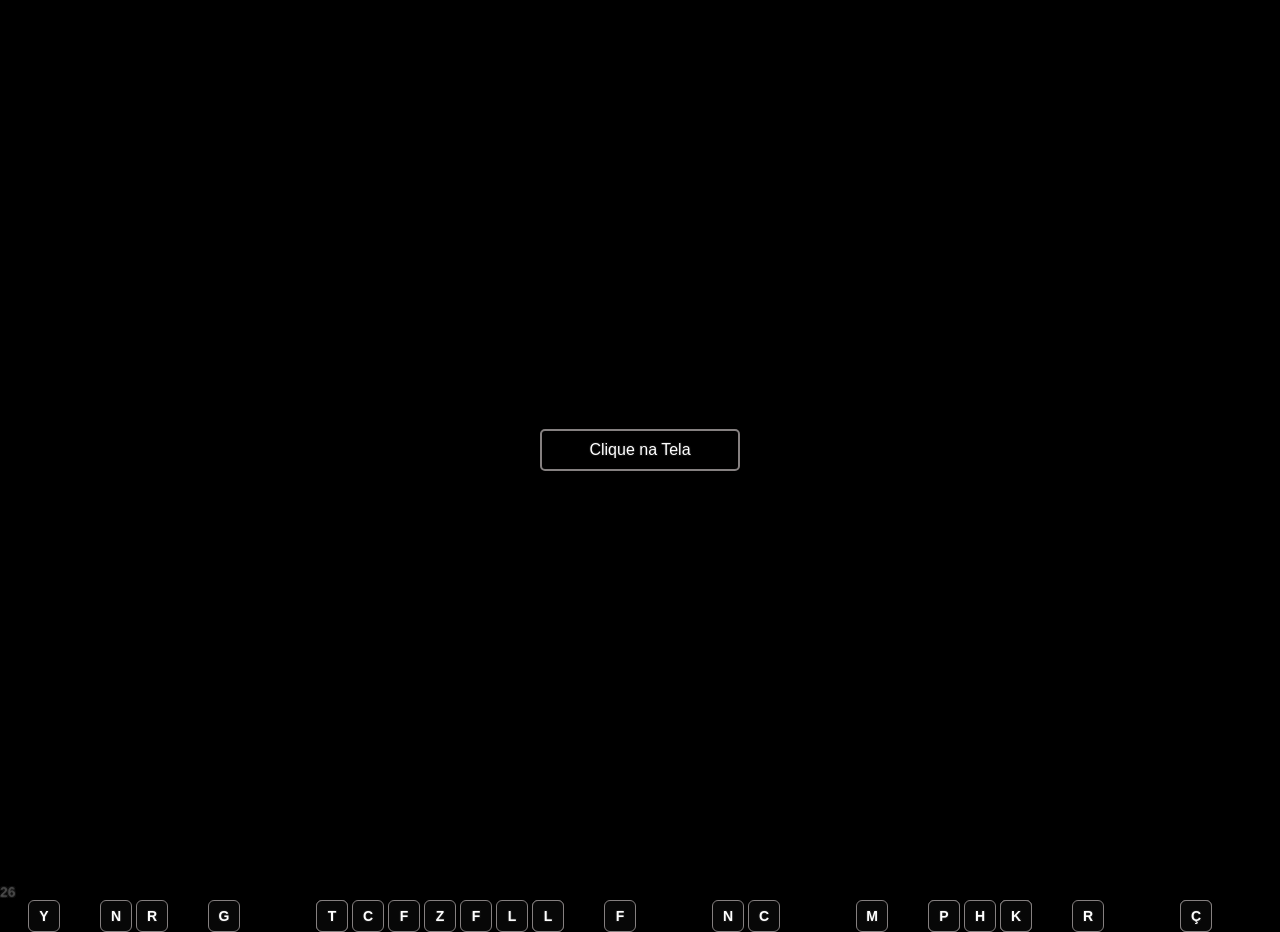
<file: index.html>
<!DOCTYPE html>
<html lang="pt-Br">
<head>
    <meta charset="UTF-8">
    <title>DatiloGame</title>
    <link rel="stylesheet" href="./src/game/game.css">
    <meta name="viewport" content="width=device-width, initial-scale=1.0">

    <!-- Google tag (gtag.js) -->
    <script async src="https://www.googletagmanager.com/gtag/js?id=G-40V41WBL67"></script>
    <script>
        window.dataLayer = window.dataLayer || [];
        function gtag(){dataLayer.push(arguments);}
        gtag('js', new Date());

        gtag('config', 'G-40V41WBL67');
    </script>

</head>
<body id="body">
    <!-- Music Player -->
    <audio id="player"></audio>
    <!-- Janela inicial fosca -->
    <div id="janela_inicial" class="windowDiv">
        <div id="gameDiv" class="ji_element">
        </div>
        <div id="ji_film" class="ji_element">
            <button id="button00" class="ji_element">Clique na Tela</button>
        </div>
        <div id="contDiv"><label id="contador">0</label></div>
    </div>
    <!-- Janela home -->
    <div id="janela_home" class="windowDiv">
        <div id="container" class="jh_element">
            <div id="lefthDiv" class="jh_element">
                <div id="imageDiv" class="jh_element">
                    <img src="./src/assets/datilogifAi.gif" 
                    alt="Gif datilo feito por ai" style="width: 100%; height: 100%; object-fit: cover;">
                </div>
            </div>
            <div id="middleDiv" class="jh_element">
                <h1 id="gameTitle" class="jh_element">Datilo Game</h1>
                <div id="nicknameDiv">
                    <label>Nick Name</label>
                    <input id="username" name="username" value="guest">
                </div>
                <button className="button" id="newGameButton">Novo Jogo
                </button>
                <button className="button" id="persoGameButton">Personalizar
                </button>
                <button className="button" id="configButton">Configurações
                </button>
            </div>
            <div id="rightDiv" class="jh_element">
                <div id="ranking" class="jh_element">TOP RANKING
                    <div id="rankingCapsule">
                        <table class="ranking-table">
                            <thead>
                                <tr>
                                <th>Posição</th>
                                <th>Nome</th>
                                <th>Score</th>
                                <th>T/S</th>
                                <th>Time</th>
                                </tr>
                            </thead>
                            <tbody>
                                <tr id="rank0">
                                <td>1º</td>
                                <td></td>
                                <td></td>
                                <td></td>
                                <td></td>
                                </tr>
                                <tr id="rank1">
                                <td>2º</td>
                                <td></td>
                                <td></td>
                                <td></td>
                                <td></td>
                                </tr>
                                <tr id="rank2">
                                <td>3º</td>
                                <td></td>
                                <td></td>
                                <td></td>
                                <td></td>
                                </tr>
                                <tr id="rank3">
                                <td>4º</td>
                                <td></td>
                                <td></td>
                                <td></td>
                                <td></td>
                                </tr>
                                <tr id="rank4">
                                <td>5º</td>
                                <td></td>
                                <td></td>
                                <td></td>
                                <td></td>
                                </tr>
                                <tr id="rank5">
                                <td>6º</td>
                                <td></td>
                                <td></td>
                                <td></td>
                                <td></td>
                                </tr>
                                <tr id="rank6">
                                <td>7º</td>
                                <td></td>
                                <td></td>
                                <td></td>
                                <td></td>
                                </tr>
                                <tr id="rank7">
                                <td>8º</td>
                                <td></td>
                                <td></td>
                                <td></td>
                                <td></td>
                                </tr>
                                <tr id="rank8">
                                <td>9º</td>
                                <td></td>
                                <td></td>
                                <td></td>
                                <td></td>
                                </tr>
                                <tr id="rank9">
                                <td>10º</td>
                                <td></td>
                                <td></td>
                                <td></td>
                                <td></td>
                                </tr>
                            </tbody>
                        </table>
                    </div>
                </div>
            </div>
        </div>
        <div id="janela_perso" class="windowDiv">
            <div id="pr_film" class="pr_element">
                <div id="pr_capsule">
                    <div id="pr_container" class="pr_element">
                        <h1 id="pr_title" class="pr_element">JANELA DE PERSONALIZAÇÃO</h1>
                        <div id="colorSelect">
                            <div>
                                <label>Game Background:</label>
                                <input type="color" id="paletaBackground" value="#3b82f6">
                            </div>
                            <div>
                                <label>Border:</label>
                                <input type="color" id="paletaBorder" value="#3b82f6">
                            </div>
                            <div>
                                <label>Buttons:</label>
                                <input type="color" id="paletaButtons" value="#3b82f6">
                            </div>
                            <div>
                                <label>Text:</label>
                                <input type="color" id="paletaText" value="#3b82f6">
                            </div>
                        </div>
                        <div id="pr_buttonsDiv" class="pr_element">
                            <button Id="pr_buttonSave" className="button">Salvar</button>
                            <button Id="pr_buttonApply" className="button">Aplicar</button>
                            <button Id="pr_buttonBack" className="button">Voltar</button>
                        </div>
                    </div>
                </div>
            </div>
        </div>
        <!-- Janela config -->
        <div id="janela_config" class="windowDiv">
            <div id="cg_film" class="cg_element">
                <div id="cg_capsule">
                    <div id="cg_container" class="cg_element">
                        <h1 id="cg_title" class="cg_element">CONFIGURAÇÕES</h1>
                        <div id="cg_volumeDiv">
                            <label for="musicVolume">Music:</label>
                            <input type="range" id="musicVolume" min="0" max="1" step="0.01" value="1">
                        </div>
                        <div id="cg_buttonsDiv" class="cg_element">
                            <button Id="cg_buttonSave" className="button">Salvar</button>
                            <button Id="cg_buttonBack" className="button">Voltar</button>
                        </div>
                    </div>
                </div>
            </div>
        </div>
    </div>
    <!-- Janela preferences -->
    <div id="janela_pref" class="windowDiv">
        <div id="jp_film" class="jp_element">
            <div id="jp_capsule">
                <div id="jp_container" class="jp_element">
                    <h1>PREDEFINICÕES DE JOGO</h1>
                    <div Id="div_dificult" class="jp_element">
                        <P>DIFICULDADE</P>
                        <select id="dificult_select">
                            <option>FACIL</option>
                            <option>NORMAL</option>
                            <option>DIFICIL</option>
                        </select>
                    </div>
                    <div id="div_playlist" class="jp_element">
                        <P>ESCOLHA A PLAYLIST</P>
                        <select id="playlist_select">
                        </select>
                    </div>
                    <div id="jp_buttonsDiv" class="jp_element">
                        <button Id="jp_buttonPlay" className="button">Play</button>
                        <button Id="jp_buttonBack" className="button">Voltar</button>
                    </div>
                </div>
            </div>
        </div>
    </div>
    <!-- Janela de criação e edicão de playlists -->
    <div id="janela_makePlaylist" class="windowDiv">
        <div id="jm_film" class="jm_element">
            <div id="jm_capsule">
                <div id="jm_container" class="jm_element">
                    <h1>CRIAÇÃO DE PLAYLIST</h1>
                    <div Id="div_playlistName" class="jm_element">
                        <p>Nome da Playlist</p>
                        <input type="text" id="inputListName">
                    </div>
                    <div id="div_musics" class="jm_element">
                        <div id="musics-list" class="jm_element">
                            <!-- aqui vão as musicas na criação -->
                        </div>
                        <div class="jm_element" id="addMusicDiv">
                            <button id="addMusicButton">ADICIONAR MUSICA</button>
                            <input type="file" accept="audio/*" id="inputMusic">
                        </div>
                    </div>
                    <div id="jm_buttonsDiv" class="jm_element">
                        <button Id="jm_buttonSave" className="button">Salvar</button>
                        <button Id="jm_buttonCancel" className="button">Cancelar</button>
                    </div>
                </div>
            </div>
        </div>
    </div>
    <script type="module" src="./src/manager/manager.js" defer></script>
</body>
</html>
</file>
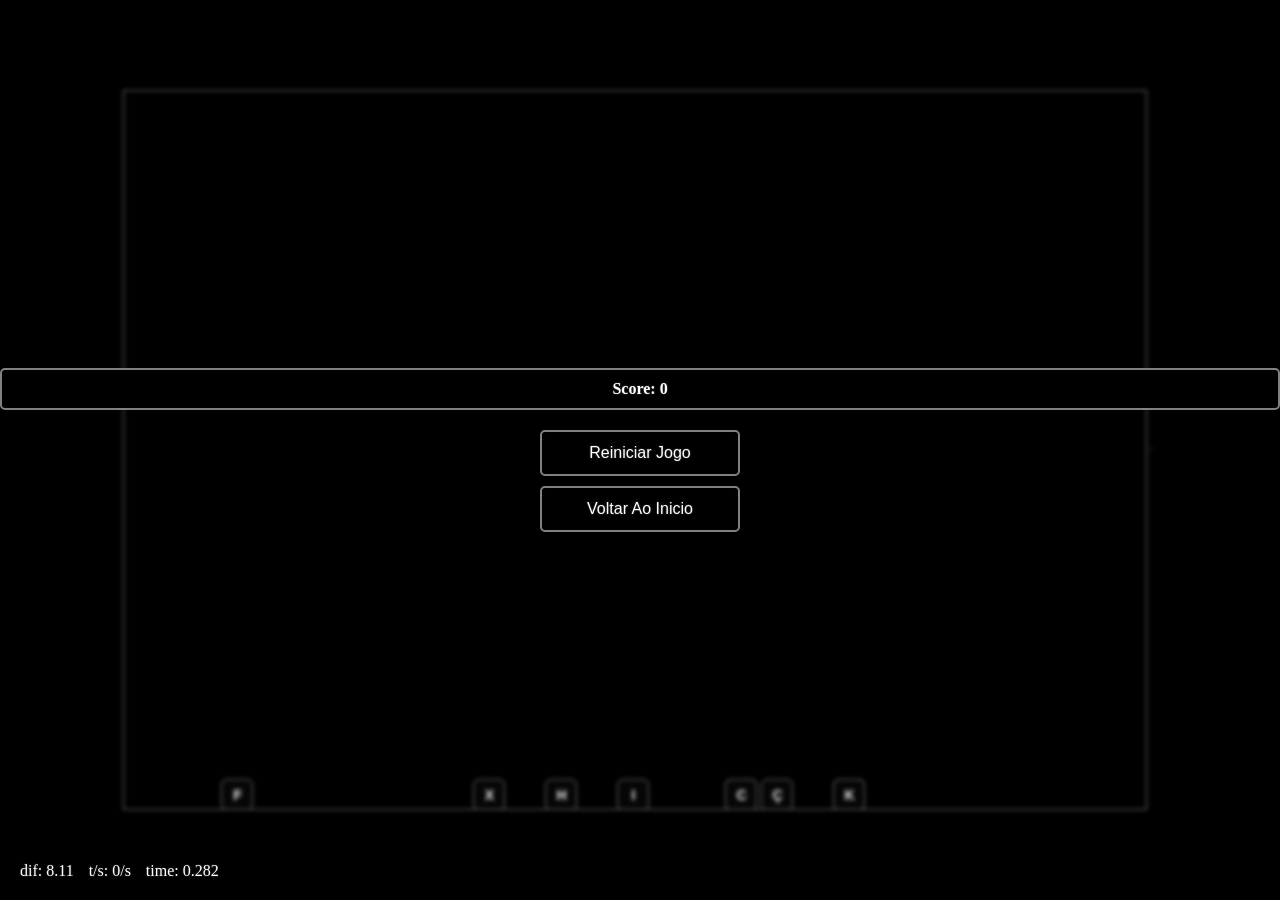
<file: src/game/index.html>
<!DOCTYPE html>
<html lang="pt-Br">
<head>
    <meta charset="UTF-8">
    <title>DatiloGame</title>
    <link rel="stylesheet" href="./game.css">
    <meta name="viewport" content="width=device-width, initial-scale=1.0">

    <!-- Google tag (gtag.js) -->
    <script async src="https://www.googletagmanager.com/gtag/js?id=G-40V41WBL67"></script>
    <script>
        window.dataLayer = window.dataLayer || [];
        function gtag(){dataLayer.push(arguments);}
        gtag('js', new Date());

        gtag('config', 'G-40V41WBL67');
    </script>
</head>
<body id="gameBody">
    
    <audio id="player"></audio>

    <div>
        <div class="divs" id="gameDiv">
            <!-- As letras vão nascer aqui dentro -->
        </div>

        <div class="divs" id="tg_film">
            <h1 id="endScoreUi">Score: <span id="endScore">0</span></h1>
            <button Id="cg_buttonReload2" className="button">Reiniciar Jogo</button>
            <button id="click">Voltar Ao Inicio</button>
        </div>
        <div class="divs" id="gameUI">
            <div class="hud-item" id="lifeUi">Life: <span id="life_points">0</span></div>
            <div class="hud-item" id="scoreUi">Score: <span id="score">0</span></div>
            <div class="hud-item" id="comboUi">Combo <span id="combo">0x</span></div>
        </div>
    </div>
    <div class="divs" id="gameStats">
        <div class="hud-item" id="difUi">dif: <span id="dificult_number">0</span></div>
        <div class="hud-item" id="tsUi">t/s: <span id="ts">0</span></div>
        <div class="hud-item" id="timeUi">time: <span id="time">0</span></div>
    </div>
    <!-- Janela config -->
        <div id="janela_config" class="windowDiv">
            <div id="cg_film" class="cg_element">
                <div id="cg_capsule">
                    <div id="cg_container" class="cg_element">
                        <h1 id="cg_title" class="cg_element">CONFIGURAÇÕES</h1>
                         <div id="cg_volumeDiv">
                            <label for="musicVolume">Music:</label>
                            <input type="range" id="musicVolume" min="0" max="1" step="0.01" value="1">
                        </div>
                        <div id="cg_buttonsDiv" class="cg_element">
                            <button Id="cg_buttonReload" className="button">Reiniciar Jogo</button>
                            <button Id="cg_buttonBack" className="button">Voltar ao Menu</button>
                        </div>
                    </div>
                </div>
            </div>
        </div>

    <!-- O ÚNICO SCRIPT: Ele vai controlar o jogo todo nos bastidores -->
    <script type="module" src="./app.js"></script>

</body>
</html>>
</file>
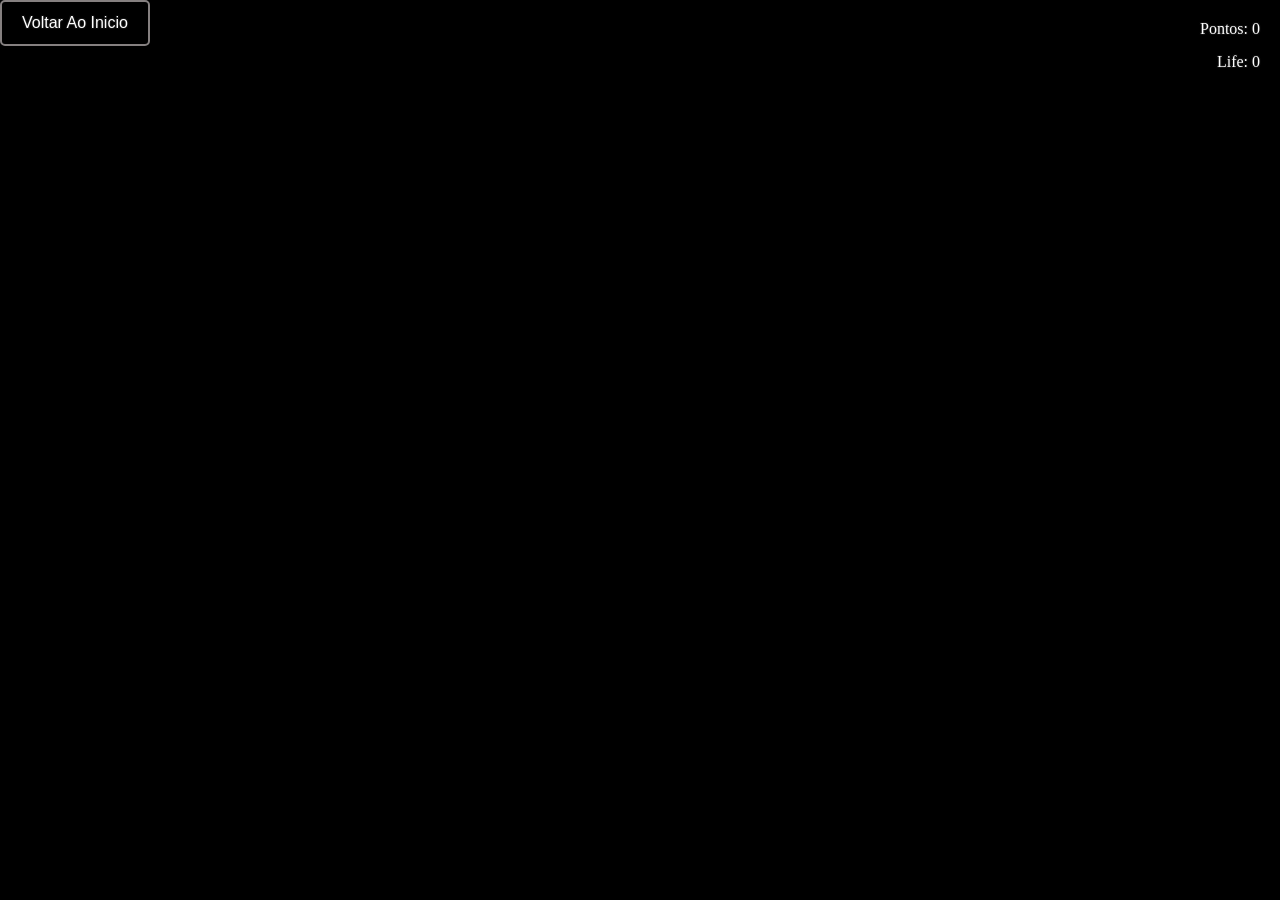
<file: src/game/game.html>
<!DOCTYPE html>
<html lang="pt-Br">
<head>
    <meta charset="UTF-8">
    <title>DatiloGame</title>
    <link rel="stylesheet" href="./game.css">
    <meta name="viewport" content="width=device-width, initial-scale=1.0">
</head>
<body id="body">
    
    <audio id="player"></audio>
    
    <div class="divs" id="gameDiv">
        <!-- As letras vão nascer aqui dentro -->
    </div>

    <div class="divs" id="film">
        <button id="click">Voltar Ao Inicio</button>
    </div>
    <div id="gameUI">
        <div class="hud-item">Pontos: <span id="score">0</span></div>
        <div class="hud-item">Life: <span id="ritmo-tela">0</span></div>
    </div>

    <!-- O ÚNICO SCRIPT: Ele vai controlar o jogo todo nos bastidores -->
    <script type="module" src="./app.js"></script>

</body>
</html>
</file>
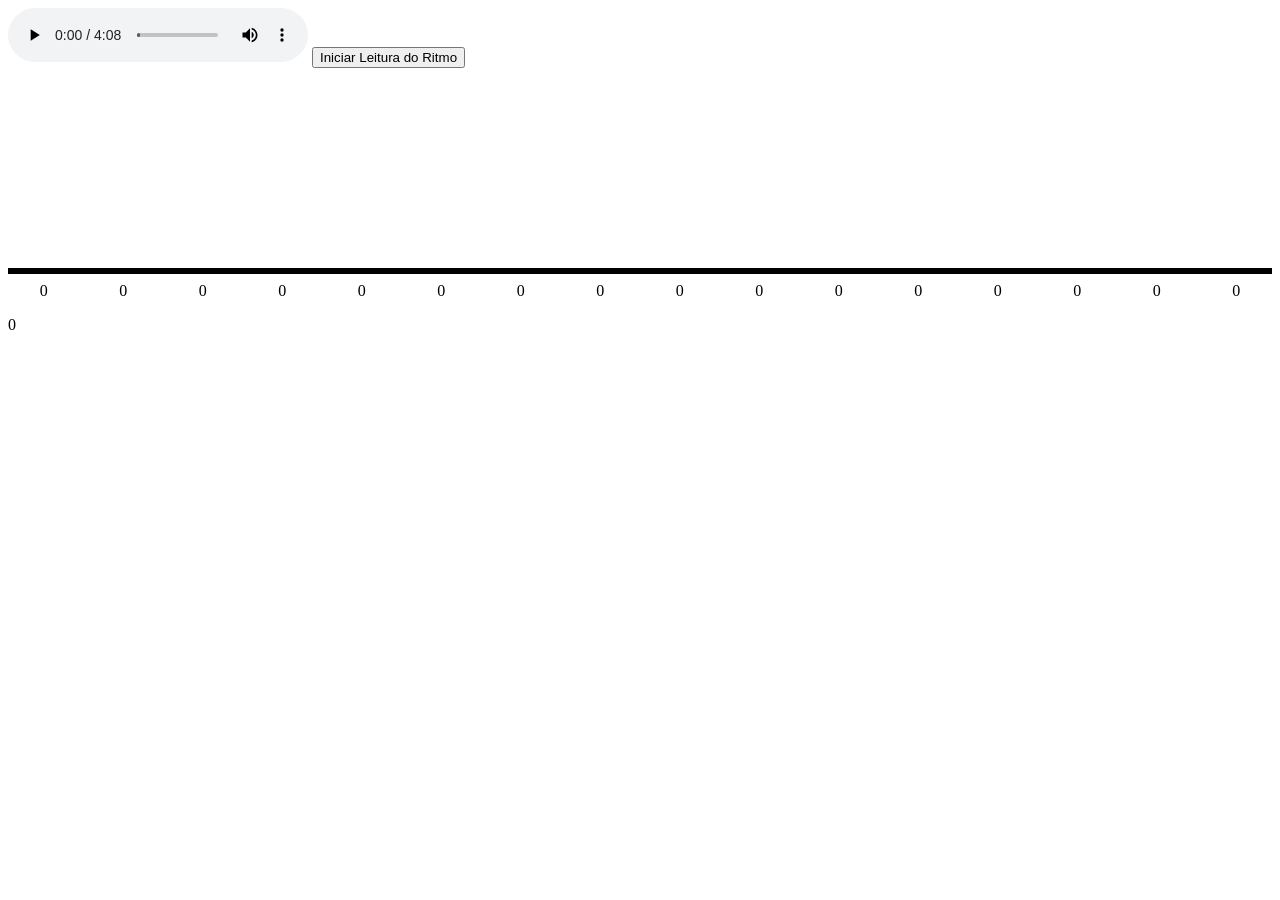
<file: src/music/readerhit/visualreaderhit.html>
<!DOCTYPE html>
<html lang="en">
<head>
    <meta charset="UTF-8">
    <meta name="viewport" content="width=device-width, initial-scale=1.0">
    <link rel="stylesheet" href="./readerhit.css">
    <title>Document</title>
</head>
<body>
    <div>
        <audio 
            id="player" 
            src="../local/standardPlaylist/Duel Of Fates 8-Bit .mp3" 
            controls>
        </audio>
        <button id="button">Iniciar Leitura do Ritmo</button>
    </div>
    <div>
        <div class="grafico">
            <!-- Mude a porcentagem em 'height:' para alterar a altura de cada um -->
            <div class="barra" style="height: 0%;"></div>
            <div class="barra" style="height: 0%;"></div>
            <div class="barra" style="height: 0%;"></div>
            <div class="barra" style="height: 0%;"></div>
            <div class="barra" style="height: 0%;"></div>
            <div class="barra" style="height: 0%;"></div>
            <div class="barra" style="height: 0%;"></div>
            <div class="barra" style="height: 0%;"></div>
            <div class="barra" style="height: 0%;"></div>
            <div class="barra" style="height: 0%;"></div>
            <div class="barra" style="height: 0%;"></div>
            <div class="barra" style="height: 0%;"></div>
            <div class="barra" style="height: 0%;"></div>
            <div class="barra" style="height: 0%;"></div>
            <div class="barra" style="height: 0%;"></div>
            <div class="barra" style="height: 0%;"></div>
        </div>
        <div id="rowGraph">
            <p class="p">0</p>
            <p class="p">0</p>
            <p class="p">0</p>
            <p class="p">0</p>
            <p class="p">0</p>
            <p class="p">0</p>
            <p class="p">0</p>
            <p class="p">0</p>
            <p class="p">0</p>
            <p class="p">0</p>
            <p class="p">0</p>
            <p class="p">0</p>
            <p class="p">0</p>
            <p class="p">0</p>
            <p class="p">0</p>
            <p class="p">0</p>
        </div>
        <div><p id="cont">0</p></div>
    </div>
    <script src="./readerhit.js"></script>
</body>
</html>
</file>
<file: src/game/game.css>
:root {
    --bg-color: #000000;
    --text-color: #ffffff;
    --border-color: #858080;
    --button-bg: #000000;
    --shadowText: #000000;
}

body, #gameBody {
    background-color: var(--bg-color);
    margin: 0;
    height: 100vh;
    width: 100vw;
    overflow: hidden;
    position: relative;
    display: flex;
}

body {
    flex-direction: row;
}

#gameBody {
    justify-content: center;
    align-items: center;
}

#gameBody #gameDiv {
    position: relative;
    width: 80vw;
    height: 80vh;
    overflow: hidden;
    border: 1px solid var(--border-color);
    box-sizing: border-box;
}

.box-style {
    position: absolute;
    width: 30px;
    height: 30px;
    background-color: #070707;
    color: var(--text-color);
    border: 1px solid var(--border-color);
    border-radius: 6px;
    font-size: 14px;
    font-family: sans-serif;
    font-weight: bold;
    display: flex;
    align-items: center;
    justify-content: center;
    animation-name: dropAnim100;
    animation-timing-function: linear;
    animation-fill-mode: forwards;
}

.jogo-pausado .box-style {
    animation-play-state: paused !important;
    transition: none !important;
}

#gameBody #gameDiv .box-style {
    animation-name: dropAnim80;
}

@keyframes dropAnim100 { to { top: 100vh; } }
@keyframes dropAnim80 { to { top: calc(100% - 30px); } }
@keyframes pulsar { 50% { opacity: 5%; } }

#ji_film, #tg_film, #jp_film, #cg_film, #pr_film, #jm_film {
    position: absolute;
    top: 0;
    left: 0;
    width: 100%;
    height: 100%;
    backdrop-filter: blur(2px);
    -webkit-backdrop-filter: blur(2px);
    display: none;
    flex-direction: column;
    justify-content: center !important;
    align-items: center !important;
}

#jp_film, #cg_film, #pr_film, #jm_film {
    position: fixed;
    width: 100vw;
    height: 100vh;
    background-color: rgba(0, 0, 0, 0.4);
    z-index: 9999;
}

#ji_film, #tg_film {
    background-color: rgba(0, 0, 0, 0.1);
    gap: 10px;
}

#ji_film {
    z-index: 98;
}

#jp_capsule, #cg_capsule, #pr_capsule, #jm_capsule {
    justify-content: center;
    align-items: center;
    width: 90%;
    max-width: 380px;
    height: auto;
}

#jp_container, #cg_container, #pr_container {
    font-family: 'Times New Roman', Times, serif !important;
    background-color: var(--bg-color);
    flex-direction: column;
    justify-content: center;
    align-items: center;
    gap: 20px;
    width: 100%;
    height: 100%;
    padding: 30px 20px;
    border-radius: 8px;
    border: 1px solid var(--border-color);
    box-sizing: border-box;
}

#jm_container {
    font-family: 'Times New Roman', Times, serif !important;
    background-color: var(--bg-color);
    flex-direction: column;
    justify-content: center;
    align-items: center;
    gap: 20px;
    width: 100%;
    height: 100%;
    padding: 30px 20px;
    border-radius: 8px;
    border: 1px solid var(--border-color);
    box-sizing: border-box;
}

#div_playlistName {
    display: flex;
    flex-direction: column;
}

#div_musics {
    display: flex;
    flex-direction: column;
    gap: 10px;
    border-color: var(--border-color);
}

.jp_element p, .jm_element p {
    color: var(--text-color);
    font-size: 0.85rem;
    margin: 0 0 8px 0;
    text-align: left;
    width: 100%;
}

#div_dificult, #div_playlist {
    width: 100%;
    max-width: 280px;
    flex-direction: column;
    align-items: center;
    box-sizing: border-box;
}

#div_dificult select, #div_playlist select {
    width: 100%;
    padding: 8px 12px;
    box-sizing: border-box;
    background-color: var(--bg-color);
    color: var(--text-color);
    border: 1px solid var(--border-color);
}

#jp_buttonsDiv, #jm_buttonsDiv {
    display: flex;
    flex-direction: row;
    gap: 15px;
    justify-content: center;
    width: 100%;
    max-width: 280px;
    box-sizing: border-box;
}

#janela_Pref {
    display: none;
    background-color: var(--bg-color);
    color: var(--text-color);
    border-radius: 5px;
    border: 2px solid var(--border-color);
    flex-direction: column;
    height: 100%;
    width: 100%;
    justify-content: center;
    align-items: center;
}

#janela_makePlaylist {
    display: none;
    flex-direction: column;
    height: 100%;
    width: 100%;
    justify-content: center;
    align-items: center;
}

#janela_config {
    position: absolute;
    display: none;
    flex-direction: column;
    height: 100%;
    width: 100%;
    justify-content: center;
    align-items: center;
}

button, #button00, #endScoreUi {
    background-color: var(--button-bg);
    color: var(--text-color);
    font-size: 16px;
    cursor: pointer;
    border-radius: 5px;
    border: 2px solid var(--border-color);
}

button {
    -webkit-appearance: none;
    appearance: none;
    box-sizing: border-box;
    padding: 12px 20px;
    width: 100%;
    max-width: 200px;
    -webkit-tap-highlight-color: transparent;
    touch-action: manipulation;
}

#jp_container button, #jm_container button {
    flex: 1;
    max-width: 130px;
    padding: 8px 12px;
    font-size: 14px;
    box-sizing: border-box;
}

#button00 {
    justify-content: center;
    padding: 10px 20px;
    display: none;
    animation: pulsar 3s infinite;
}

#endScoreUi {
    padding: 10px 20px;
}

#middleDiv #newGameButton {
    animation: pulsar 0.9s infinite;
}

#ranking, #imageDiv {
    width: 90%;
    height: 80%;
    background-color: rgba(0, 0, 0, 0.2);
    color: var(--text-color);
    border: 2px solid var(--border-color);
    margin-bottom: 80px;
    display: none;
}

#ranking {
    box-sizing: border-box;
    display: flex;
    flex-direction: column;
    align-items: center;
    text-align: center;
    font-family: sans-serif;
    padding: 20px;
}

#rankingCapsule {
    width: 100%;
    margin-top: 10px;
}

.ranking-table {
    width: 100%;
    border-collapse: collapse;
}

.ranking-table th, .ranking-table td {
    padding: 12px 8px;
    text-align: left;
    border-bottom: 1px solid rgba(0, 0, 0, 0.1);
}

@media (max-width: 1163px) {
    #rankingCapsule { overflow-x: auto; }
    .ranking-table { min-width: 500px; }
}

@media (max-height: 500px) {
    #rankingCapsule {
        max-height: 600px;
        overflow-y: auto;
    }
}

#contDiv { display: flex; }

#contador {
    margin-top: auto;
    position: relative;
    z-index: 99;
    color: rgba(255, 255, 255, 0.2);
}

#nicknameDiv {
    display: flex;
    flex-direction: column;
    align-items: center;
    gap: 5px;
}

#nicknameDiv > input {
    text-align: center;
    -webkit-appearance: none;
    appearance: none;
    box-sizing: border-box;
    background-color: var(--button-bg);
    width: 100%;
    max-width: 200px;
    color: var(--text-color);
    font-size: 16px;
    border-radius: 5px;
    border: 2px solid var(--border-color);
    -webkit-tap-highlight-color: transparent;
}

#div_playlistName > input {
    text-align: center;
    -webkit-appearance: none;
    appearance: none;
    box-sizing: border-box;
    background-color: var(--button-bg);
    width: 100%;
    max-width: 200px;
    color: var(--text-color);
    font-size: 16px;
    border-radius: 5px;
    border: 2px solid var(--border-color);
    -webkit-tap-highlight-color: transparent;
}

#gameUI {
    display: flex;
    flex-direction: column;
    gap: 15px;
    align-items: flex-end;
    position: absolute;
    top: 0;
    left: 0;
    width: 100%;
    height: 100%;
    pointer-events: none;
    padding: 20px;
    box-sizing: border-box;
    color: var(--text-color);
}

#gameStats {
    display: flex;
    flex-direction: row;
    gap: 15px;
    align-items: flex-start;
    position: absolute;
    top: 0;
    left: 0;
    width: 100%;
    height: 100%;
    pointer-events: none;
    padding: 20px;
    box-sizing: border-box;
    color: var(--text-color);
}

#gameStats > .hud-item {
    margin-top: auto;
}

#comboUi { display: none; }

h1 {
    width: 100%;
    text-align: center;
    color: var(--text-color);
    margin: 0 0 10px 0;
    padding: 0;
    font-size: 18px;
    box-sizing: border-box;
}

#middleDiv #gameTitle {
    display: block !important;
    width: 100% !important;
    max-width: none !important;
    text-align: center !important;
    font-size: 24px;
    margin-bottom: 20px;
}

#cg_title, #pr_title {
    display: block !important;
    width: 100% !important;
    max-width: none !important;
    text-align: center !important;

}

#container {
    position: absolute;
    width: 100%;
    height: 100%;
    display: none;
    justify-content: center;
}

#container > div {
    height: 100%;
    width: 33%;
    display: none;
    justify-content: center;
    align-items: center;
}

#middleDiv {
    flex-direction: column !important;
    gap: 15px;
    display: none;
    align-items: center; /* Alterado: Centraliza os itens da coluna principal */
}

#colorSelect > div {
    display: flex;
    justify-content: space-between;
}

#cg_volumeDiv {
    display: flex;
    align-items: center;
    gap: 10px;
    font-family: sans-serif;
}

input[type="range"] {
    width: 150px;
    cursor: pointer;
    accent-color: var(--text-color);
}

label {
    font-size: 14px;
    font-family: sans-serif;
    font-weight: bold;
    color: var(--text-color);
}

* {
    text-shadow: 
        -1px -1px 0 var(--shadowText),  
         1px -1px 0 var(--shadowText),
        -1px  1px 0 var(--shadowText),
         1px  1px 0 var(--shadowText);
}

#addMusicDiv > #inputMusic {
    display: none;
}

#musics-list {
    display: flex;
    flex-direction: column;
}
</file>
<file: src/music/readerhit/readerhit.css>
.grafico {
    display: flex;
    align-items: flex-end; /* Alinha as barras na base */
    gap: 5px;             /* Espaço entre as barras */
    width: 100%;
    height: 200px;        /* Altura máxima do contêiner */
    border-bottom: 2px solid black;
}

.barra {
    flex: 1;              /* Faz todas as barras terem a mesma largura */
    background-color: blue;
}

#rowGraph {
    display: flex;
    justify-content: flex-start; /* Alinha todos a partir da esquerda */
    gap: 8px;                    /* Coloque aqui o mesmo espaçamento (margin) que há entre as barras */
    border-top: 4px solid black;
    padding-top: 8px;
}

.p {
    flex: 1;
    margin: 0;
    width: 50px;          /* Coloque aqui a largura exata da sua barra azul (ex: 45px, 50px, etc) */
    text-align: center;   /* Garante que o texto fique centralizado dentro dessa largura */
    flex-shrink: 0;       /* Impede que o navegador esmague os números menores no final */
}
</file>
